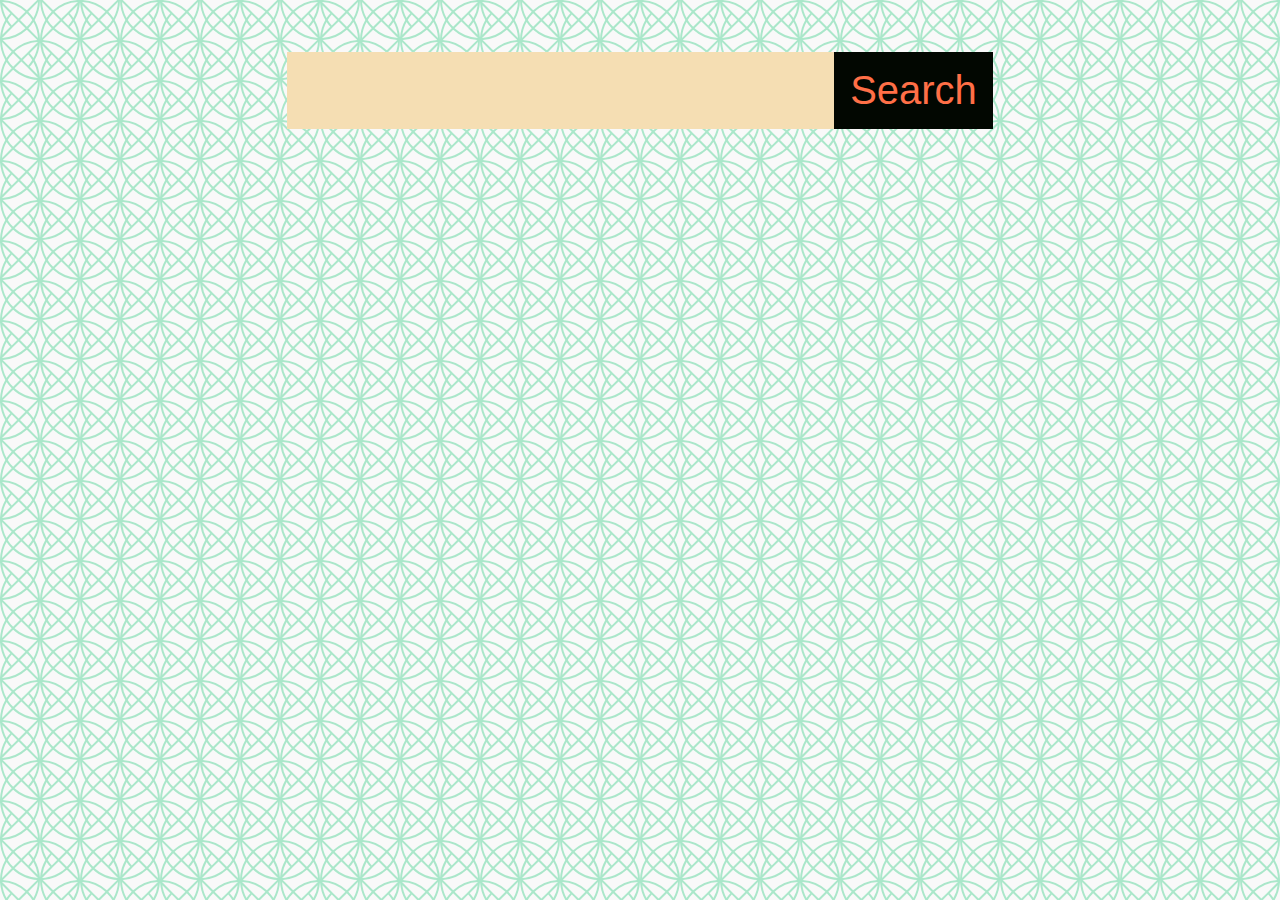
<file: Super_hero_Api-2/index.html>
<!DOCTYPE html>
<html lang="en">
<head>
  <meta charset="UTF-8">
  <meta name="viewport" content="width=device-width, initial-scale=1.0">
  <link rel="stylesheet" href="main.css">
  <script src="index.js" async ></script>
  <link
      rel="stylesheet"
      href="https://cdnjs.cloudflare.com/ajax/libs/font-awesome/5.12.1/css/all.min.css"
      integrity="sha256-mmgLkCYLUQbXn0B1SRqzHar6dCnv9oZFPEC1g1cwlkk="
      crossorigin="anonymous"
    />
  <title>Document</title>
</head>
<body>

<header> 
<form>
  <input type="text" class=search-input>
  <button class="search-button" type="submit">Search</button>
  </form>
</header>

<section class="card-list">

  <!-- <article class="card"> -->

    <!-- <header class="card-header">
      <h2>Never forget</h2>
      <h2>Never forget</h2>
    </header> -->


    <!-- <div class="card-author">
      <a class="author-avatar" href="#">
        <img src="avatar.png" />
      </a> -->
      <!-- <div class="author-name">
        <div class="author-name-prefix">Author</div>
        Jeff Delaney
      </div>
    </div> -->


    <!-- <div class="tags">
      <a href="#">html</a>
      <a href="#">css</a>
      <a href="#">web-dev</a>
    </div> -->
  <!-- </article> -->
  <!-- <button class='seeMore'></button> -->
  <div class="button1">

  </div>
</section>
</body>
</html>
</file>
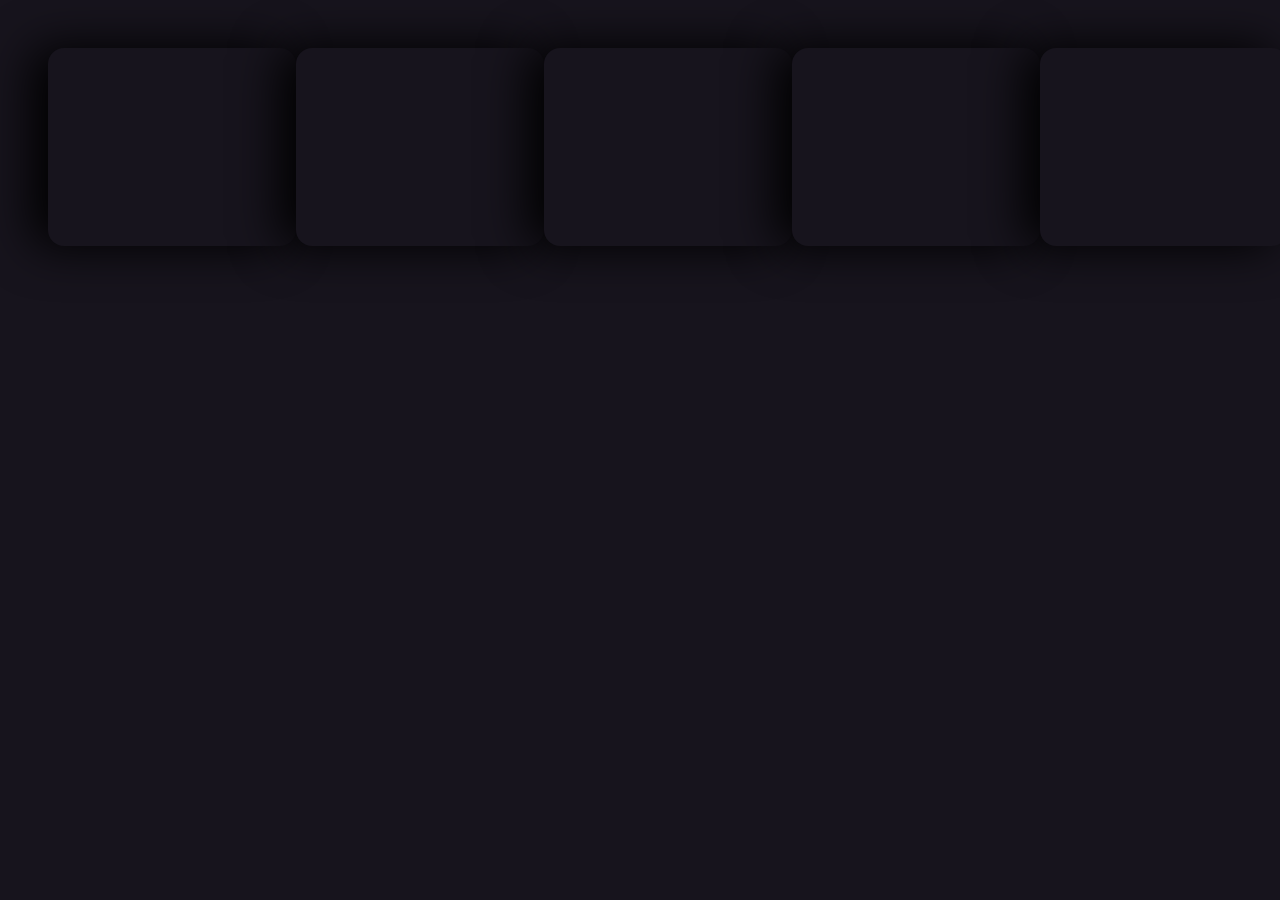
<file: Super_hero_Api-2/SuperHeroInfo.html>
<!DOCTYPE html>
<html lang="en">
<head>
  <meta charset="UTF-8">
  <meta name="viewport" content="width=device-width, initial-scale=1.0">
  <link rel="stylesheet" href="superheropage.css">
  <script src="SuperHeroInfo.js" async ></script>
  <link
      rel="stylesheet"
      href="https://cdnjs.cloudflare.com/ajax/libs/font-awesome/5.12.1/css/all.min.css"
      integrity="sha256-mmgLkCYLUQbXn0B1SRqzHar6dCnv9oZFPEC1g1cwlkk="
      crossorigin="anonymous"
    />
  <title>Document</title>
</head>
<body>
  <div class=container>
    <div class="name">
  
      <h1 id="name"></h1>
    </div>
  
    <div class="image">
  
    </div>
  
    <div class="appearance">
  
    </div>
    
    <div class="biography">
  
    </div>
  
    <div class="work">
  
    </div>
  
    <div class="connections">
  
    </div>

    <div class="powerstats">
  
    </div>
  
  </div>

</body>
</html>
</file>
<file: Super_hero_Api-2/main.css>
*{
  margin: 0;
  padding: 0;
  box-sizing: border-box;
}

body{
  background-color: #f9f9f9;
  background-image: url("data:image/svg+xml,%3Csvg xmlns='http://www.w3.org/2000/svg' width='80' height='80' viewBox='0 0 80 80'%3E%3Cg fill-rule='evenodd'%3E%3Cg id='church-on-sunday' fill='%2342d08b' fill-opacity='0.43'%3E%3Cpath d='M77.17 0H80v2.83l-.1.1A39.9 39.9 0 0 1 74.64 20a39.9 39.9 0 0 1 5.24 17.06l.11.11v2.89c-.01 6.9-1.8 13.79-5.35 19.94A39.96 39.96 0 0 1 80 79.94V80h-2.83L66.84 69.66a39.83 39.83 0 0 1-24.1 10.25l.09.09h-5.66l.1-.1c-8.7-.58-17.22-4-24.1-10.23L2.82 80H0V79.94c.01-6.9 1.8-13.8 5.35-19.94A39.96 39.96 0 0 1 0 40.06V37.17l.1-.1A39.9 39.9 0 0 1 5.36 20 39.9 39.9 0 0 1 .1 2.94L0 2.83V0h2.83l-.1.1a39.83 39.83 0 0 1 24.1 10.24L37.18 0H40c0 6.92-1.78 13.83-5.35 20A39.96 39.96 0 0 1 40 40c0-6.92 1.78-13.83 5.35-20A39.96 39.96 0 0 1 40 0h2.83l10.33 10.34A39.83 39.83 0 0 1 77.26.09L77.17 0zm.77 77.94c-.3-5.52-1.8-11-4.49-16a40.18 40.18 0 0 1-5.17 6.34l9.66 9.66zm-12.52-9.7l-6.83-6.83-5.46 5.46-1.41 1.41-9.66 9.66c8.4-.45 16.69-3.68 23.36-9.7zm-23.07 6.58l7.99-7.98a40.05 40.05 0 0 1-3.79-4.9 37.88 37.88 0 0 0-4.2 12.88zM47.68 60a37.98 37.98 0 0 0 4.07 5.42L57.17 60l-5.42-5.42A38 38 0 0 0 47.68 60zm2.66-6.84a40.06 40.06 0 0 0-3.79 4.9 37.88 37.88 0 0 1-4.2-12.88l7.99 7.98zm1.38-1.44l1.41 1.41 5.46 5.46 6.83-6.84a37.85 37.85 0 0 0-23.36-9.7l9.66 9.67zM60 60l6.87 6.87A38.1 38.1 0 0 0 72.32 60a38.11 38.11 0 0 0-5.45-6.87L60 60zm-14.65 0a39.9 39.9 0 0 0-5.24 17.06l-.11.11-.1-.1A39.9 39.9 0 0 0 34.64 60a39.9 39.9 0 0 0 5.24-17.06l.11-.11.1.1A39.9 39.9 0 0 0 45.36 60zm9.23-48.25a37.85 37.85 0 0 1 23.36-9.7l-9.66 9.67-1.41 1.41-5.46 5.46-6.83-6.84zm13.67 13.67L62.83 20l5.42-5.42A38 38 0 0 1 72.32 20a37.98 37.98 0 0 1-4.07 5.42zm5.2-3.47a40.05 40.05 0 0 1-3.79 4.89l7.99 7.98c-.61-4.45-2.01-8.82-4.2-12.87zm-6.58 4.92l1.41 1.41 9.66 9.66a37.85 37.85 0 0 1-23.36-9.7l6.83-6.83 5.46 5.46zM53.13 13.13L60 20l-6.87 6.87A38.11 38.11 0 0 1 47.68 20a38.1 38.1 0 0 1 5.45-6.87zm-1.41-1.41l-9.66-9.66c.3 5.52 1.8 11 4.49 16a40.18 40.18 0 0 1 5.17-6.34zm-9.66 26.22c.3-5.52 1.8-11 4.49-16a40.18 40.18 0 0 0 5.17 6.34l-9.66 9.66zm26.22 13.78l9.66-9.66c-.3 5.52-1.8 11-4.49 16a40.18 40.18 0 0 0-5.17-6.34zm8.98-11.81L66.84 50.34a39.83 39.83 0 0 0-24.1-10.25l10.42-10.43a39.83 39.83 0 0 0 24.1 10.25zm-7.6-26.75a40.06 40.06 0 0 1 3.79 4.9 37.88 37.88 0 0 0 4.2-12.88l-7.99 7.98zm-31.72 28.9c-8.4.45-16.69 3.68-23.36 9.7l6.83 6.83 5.46-5.46 1.41-1.41 9.66-9.66zM22.83 60l5.42 5.42c1.54-1.7 2.9-3.52 4.07-5.42a38 38 0 0 0-4.07-5.42L22.83 60zm5.45 8.28l-1.41-1.41-5.46-5.46-6.83 6.84a37.85 37.85 0 0 0 23.36 9.7l-9.66-9.67zm9.37 6.54l-7.99-7.98a40.05 40.05 0 0 0 3.79-4.9 37.88 37.88 0 0 1 4.2 12.88zM20 60l-6.87-6.87A38.11 38.11 0 0 0 7.68 60a38.11 38.11 0 0 0 5.45 6.87L20 60zm17.26-19.9L26.84 29.65a39.83 39.83 0 0 1-24.1 10.25l10.42 10.43a39.83 39.83 0 0 1 24.1-10.25zm-35.2 1.96l9.66 9.66a40.18 40.18 0 0 0-5.17 6.33c-2.7-5-4.2-10.47-4.5-16zm4.49 19.89c-2.7 5-4.2 10.47-4.5 16l9.67-9.67a40.18 40.18 0 0 1-5.17-6.33zm31.1-16.77c-.61 4.45-2.01 8.82-4.2 12.87a40.06 40.06 0 0 0-3.79-4.89l7.99-7.98zm-4.2-23.23c2.7 5 4.2 10.47 4.5 16l-9.67-9.67c1.97-1.97 3.7-4.1 5.17-6.33zm-14.86-.54l6.83 6.84a37.85 37.85 0 0 1-23.36 9.7l9.66-9.67 1.41-1.41 5.46-5.46zm-8.25 5.43l-7.99 7.98c.61-4.45 2.01-8.82 4.2-12.87a40.04 40.04 0 0 0 3.79 4.89zm1.41-1.42A37.99 37.99 0 0 1 7.68 20a38 38 0 0 1 4.07-5.42L17.17 20l-5.42 5.42zm-5.2-7.37a40.04 40.04 0 0 1 3.79-4.89L2.35 5.18c.61 4.45 2.01 8.82 4.2 12.87zm6.58-4.92l-1.41-1.41-9.66-9.66a37.85 37.85 0 0 1 23.36 9.7l-6.83 6.83-5.46-5.46zm13.74 13.74L20 20l6.87-6.87A38.1 38.1 0 0 1 32.32 20a38.1 38.1 0 0 1-5.45 6.87zm6.58-8.82a40.18 40.18 0 0 0-5.17-6.33l9.66-9.66c-.3 5.52-1.8 11-4.49 16z' /%3E%3C/g%3E%3C/g%3E%3C/svg%3E");
  font-family: sans-serif;
  min-height: 100vh;
}

header{
  font-size: 2rem;
}

header,form{
  min-height: 20vh;
  display: flex;
  justify-content: center;
  align-items: center;
}

form input,form button{
  padding: 1rem;
  font-size: 2.5rem;
  border: none;
  background: wheat;
  outline: none;
  position: relative;
}
form button{
  color: #ff6f47;
  background: #020701;
  cursor: pointer;
}
form button:hover{
  background: red;
  color: white;
}
a {
  text-decoration: none;
}

.card-list {
  display: flex;
  padding: 3rem;
  /* overflow-x: scroll; */
}

.card-list::-webkit-scrollbar {
  width: 10px;
  height: 10px;
}
.card-list::-webkit-scrollbar-thumb {
  background: #201c29;
  border-radius: 10px;
  box-shadow: inset 2px 2px 2px hsla(0,0%,100%,.25), inset -2px -2px 2px rgba(0,0,0,.25);
}

.card-list::-webkit-scrollbar-track {
  background: linear-gradient(90deg,#201c29,#201c29 1px,#17141d 0,#17141d);
}


.card {
  height: 350px;
  width: 400px;
  min-width: 250px;
  padding: 1.5rem;
  border-radius: 16px;
  background: #17141d;
  box-shadow: -1rem 0 3rem #000;
  display: flex;
  flex-direction: column;
  transition: .2s;
  margin: 0;
  scroll-snap-align: start;
  clear: both;
  position: relative;
  cursor: pointer;
}

.card:focus-within~.card, .card:hover~.card {
  transform: translateX(130px);
}

.card:hover {
  transform: translateY(-1rem);
}

.card:not(:first-child) {
  margin-left: -130px;
}


.card-header {
  margin-bottom: auto;
}

.card-header p {
  font-size: 14px;
  margin: 0 0 1rem;
  color: yellowgreen;
}

.card-header h2 {
  font-size: 20px;
  margin: .25rem 10px auto;
  text-decoration: none;
  color: inherit;
  border: 0;
  display: inline-block;
  cursor: pointer;
  color: yellowgreen;
}
.card-header h1 {
  font-size: 2.5rem;
  margin: -0.5rem 0 auto;
  text-decoration: none;
  color: inherit;
  border: 0;
  display: inline-block;
  cursor: pointer;
  color: yellowgreen;
}

.card-header h2:hover {
  background: linear-gradient(90deg,#ff8a00,#e52e71);
  text-shadow: none;
  -webkit-text-fill-color: transparent;
  -webkit-background-clip: text;
  background-clip: text;
}
.card-header h1:hover {
  background: linear-gradient(90deg,#ff8a00,#e52e71);
  text-shadow: none;
  -webkit-text-fill-color: transparent;
  -webkit-background-clip: text;
  background-clip: text;
}

.card-author {
  margin: 3rem 0 0;
  display: grid;
  grid-template-columns: 75px 1fr;
  align-items: center;
  position: relative;
  color: yellowgreen;
}

.author-avatar {
  grid-area: auto;
  align-self: start;
  position: relative;
  box-sizing: border-box;
}

.author-avatar img {
  width: 80px;
  height: 80px;
  border-radius: 50%;
  filter: grayscale(100%);
  display: block;
  overflow: hidden;
  margin: -80px 125px;
}
.author-name {
  grid-area: auto;
  box-sizing: border-box;
}

.author-name-prefix {
  font-style: normal;
  font-weight: 700;
  color: yellowgreen;
}


.tags {
  margin: 1rem 0 2rem;
  padding: .5rem 0 1rem;
  line-height: 2;
  margin-bottom: 0;
}

.tags a {
  font-style: normal;
  font-weight: 700;
  font-size: .5rem;
  color: #FFC107;
  text-transform: uppercase;
  font-size: 1rem;
  border: 3px solid #28242f;
  border-radius: 2rem;
  padding: 0.2rem 0.20rem .25rem;
  position: relative;
  margin-right: 2rem;
  cursor: pointer;
}
.button1{
  display: flex;
  flex-direction: row;
  justify-content: center;
}
 .seeMore,.addtofavourite{
  padding: 10px 10px;
  border-radius: 16px;
  background: #17141d;
  box-shadow: -1rem 0 3rem #000;
  color: yellowgreen;
  cursor: pointer;
  outline:none;
  font-size:1.5rem;
} 
.seeMore:hover,.addtofavourite:hover {
  background: linear-gradient(90deg,#ff8a00,#e52e71);
}
icon{
  color:yellowgreen;
}
icon:hover {
  color: peru;
}
</file>
<file: Super_hero_Api-2/superheropage.css>
body{
  font-family: sans-serif;
  background: #17141d;
  margin: 0;
}
.container{
  display: flex;
  padding: 3rem;
}
.name,.powerstats,.biography,.appearance,.work{
  height: 50%;
  width: 40%;
  display: flex;
  /* margin-left: 100%; */
  color:yellowgreen;
  font-size: 1.5rem;
  text-transform: capitalize;
  height: 150px;
  width: 150px;
  min-width: 200px;
  padding: 1.5rem;
  border-radius: 16px;
  background: #17141d;
  box-shadow: -1rem 0 3rem #000;
  display: flex;
  flex-direction: column;
  transition: .2s;
  margin: 0;
  scroll-snap-align: start;
  clear: both;
  position: relative;
}
</file>
